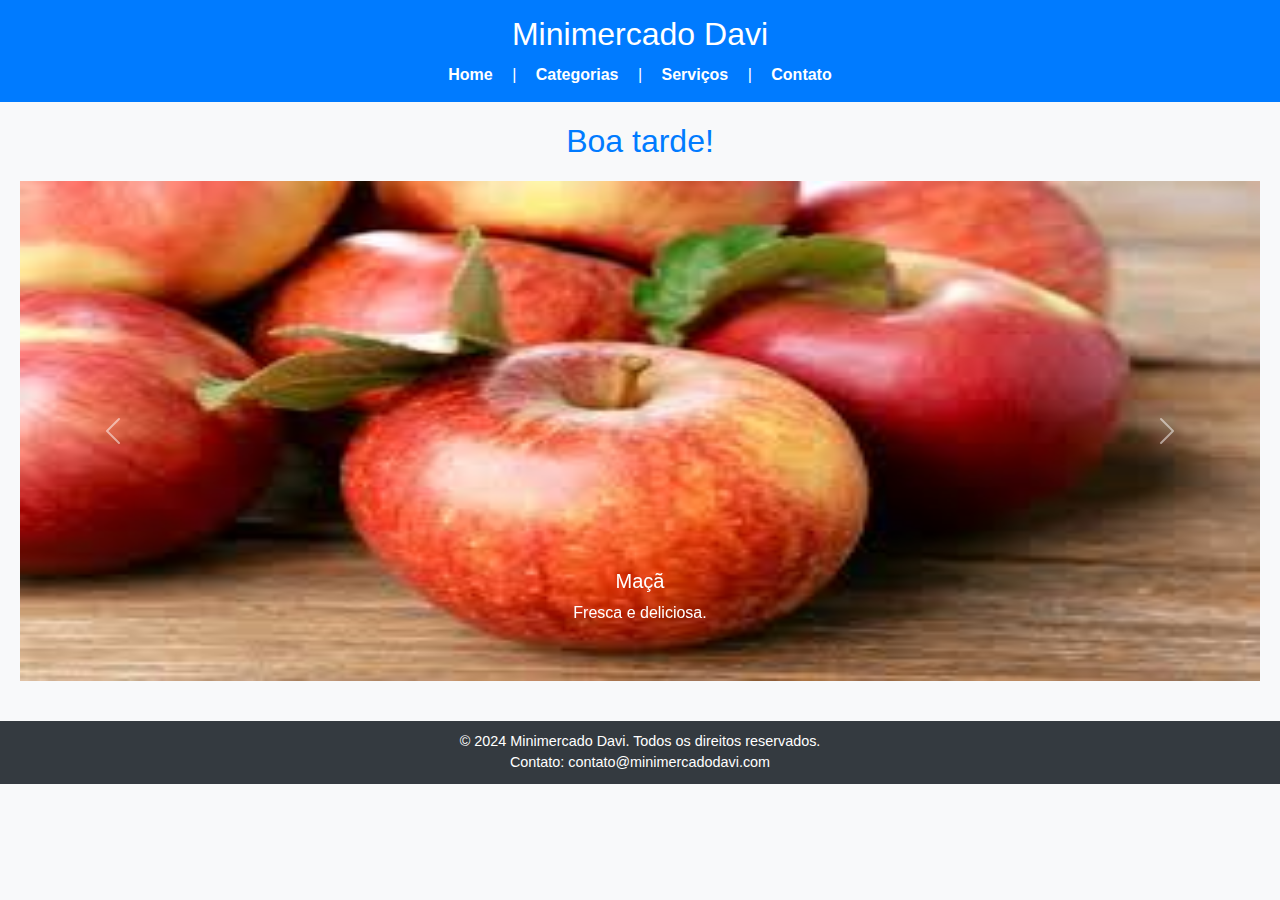
<file: index.html>
<!DOCTYPE html>
<html lang="pt-br">
<head>
  <meta charset="UTF-8">
  <meta name="viewport" content="width=device-width, initial-scale=1.0">
  <title>Minimercado Davi</title>
  <link href="https://cdn.jsdelivr.net/npm/bootstrap@5.3.0/dist/css/bootstrap.min.css" rel="stylesheet">
  <link rel="stylesheet" href="style.css">
</head>
<body>
  <header class="header">
    <h1>Minimercado Davi</h1>
    <nav>
      <a href="index.html">Home</a> | 
      <a href="categorias.html">Categorias</a> | 
      <a href="servicos.html">Serviços</a> | 
      <a href="contato.html">Contato</a>
    </nav>
  </header>

  <main>
    <h2 id="saudacao"></h2>
    <div id="carrosselProdutos" class="carousel slide" data-bs-ride="carousel">
      <div class="carousel-inner">
        <div class="carousel-item active">
          <img src="imagens/maca.jpg" width="500" height="500" class="d-block w-100" alt="Imagem de uma maçã">
          <div class="carousel-caption d-none d-md-block">
            <h5>Maçã</h5>
            <p>Fresca e deliciosa.</p>
          </div>
        </div>
        <div class="carousel-item">
          <img src="imagens/banana.jpg" width="500" height="500" class="d-block w-100" alt="Imagem de uma banana">
          <div class="carousel-caption d-none d-md-block">
            <h5>Banana</h5>
            <p>Rica em potássio.</p>
          </div>
        </div>
      </div>
      <button class="carousel-control-prev" type="button" data-bs-target="#carrosselProdutos" data-bs-slide="prev">
        <span class="carousel-control-prev-icon" aria-hidden="true"></span>
        <span class="visually-hidden">Anterior</span>
      </button>
      <button class="carousel-control-next" type="button" data-bs-target="#carrosselProdutos" data-bs-slide="next">
        <span class="carousel-control-next-icon" aria-hidden="true"></span>
        <span class="visually-hidden">Próximo</span>
      </button>
    </div>
  </main>

  <footer class="footer">
    <p>&copy; 2024 Minimercado Davi. Todos os direitos reservados.</p>
    <p>Contato: contato@minimercadodavi.com</p>
  </footer>
  <script src="https://cdn.jsdelivr.net/npm/bootstrap@5.3.0/dist/js/bootstrap.bundle.min.js"></script>
  <script src="jsscript.js"></script>
</body>
</html>
</file>
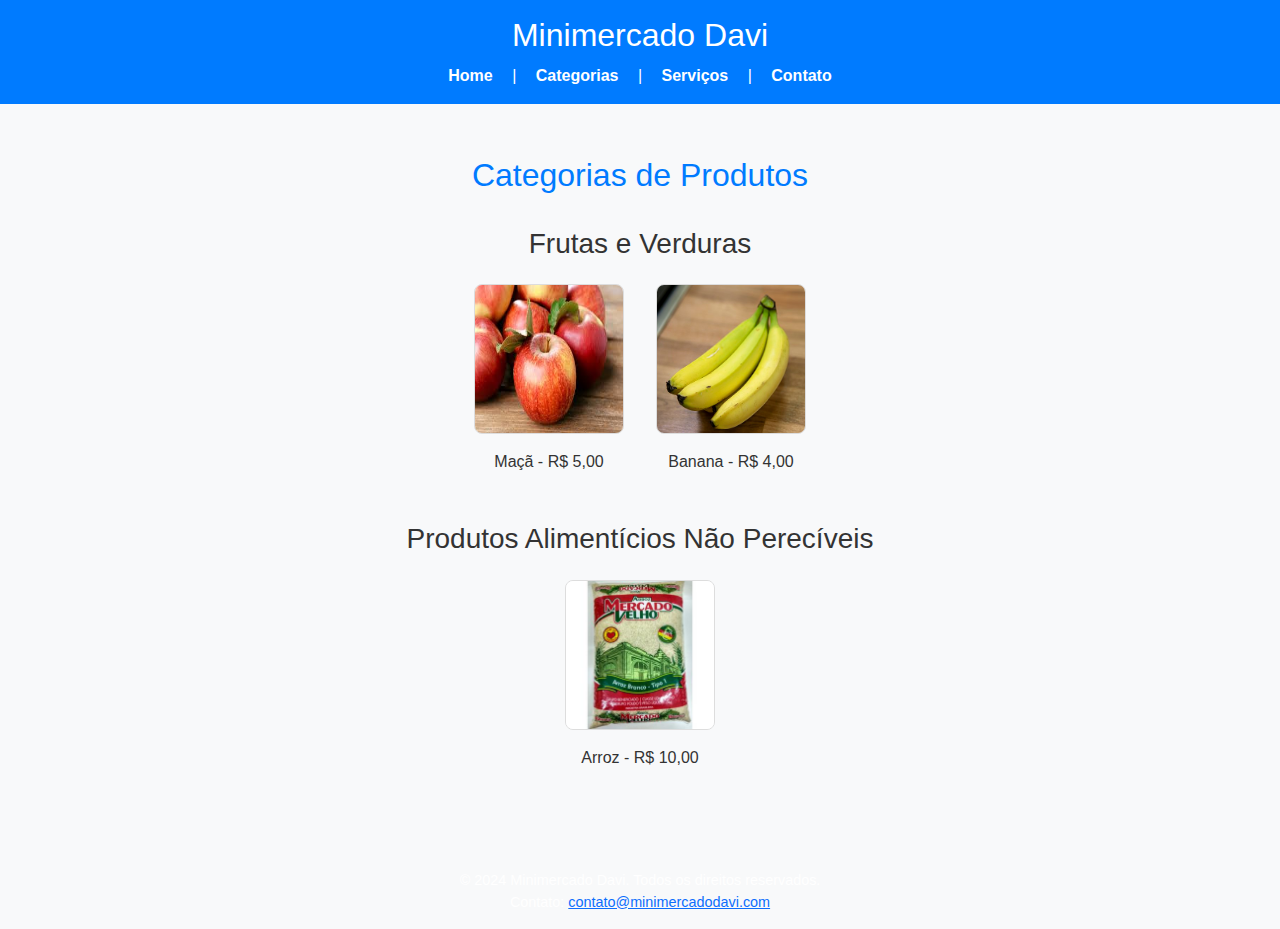
<file: categorias.html>
<!DOCTYPE html>
<html lang="pt-br">
<head>
  <meta charset="UTF-8">
  <meta name="viewport" content="width=device-width, initial-scale=1.0">
  <title>Categorias - Minimercado Davi</title>
  <link href="https://cdn.jsdelivr.net/npm/bootstrap@5.3.0/dist/css/bootstrap.min.css" rel="stylesheet">
  <link rel="stylesheet" href="style.css">
  <style>
    .header {
      background-color: #007bff; /* Azul */
      color: white; /* Texto branco */
      text-align: center;
      padding: 1rem 0;
    }
    .footer {
      text-align: center;
      background-color: #f8f9fa;
      padding: 1rem 0;
    }
    main {
      margin: 2rem auto;
      max-width: 800px;
      text-align: center;
    }
    section {
      margin: 2rem 0;
    }
    img {
      border: 1px solid #ddd;
      border-radius: 8px;
      margin: 1rem;
    }
    nav a {
      text-decoration: none;
      margin: 0 10px;
      color: white; /* Link branco no header */
    }
    nav a:hover {
      text-decoration: underline;
    }
  </style>
</head>
<body>
  <header class="header">
    <h1>Minimercado Davi</h1>
    <nav>
      <a href="index.html">Home</a> | 
      <a href="categorias.html">Categorias</a> | 
      <a href="servicos.html">Serviços</a> | 
      <a href="contato.html">Contato</a>
    </nav>
  </header>

  <main>
    <h2>Categorias de Produtos</h2>
    <section>
      <h3>Frutas e Verduras</h3>
      <div class="d-flex justify-content-center flex-wrap">
        <div class="text-center">
          <img src="imagens/maca.jpg" width="150" height="150" alt="Imagem de uma maçã">
          <p>Maçã - R$ 5,00</p>
        </div>
        <div class="text-center">
          <img src="imagens/banana.jpg" width="150" height="150" alt="Imagem de uma banana">
          <p>Banana - R$ 4,00</p>
        </div>
      </div>
    </section>

    <section>
      <h3>Produtos Alimentícios Não Perecíveis</h3>
      <div class="text-center">
        <img src="imagens/arroz.jpg" width="150" height="150" alt="Imagem de um pacote de arroz">
        <p>Arroz - R$ 10,00</p>
      </div>
    </section>
  </main>

  <footer class="footer">
    <p>&copy; 2024 Minimercado Davi. Todos os direitos reservados.</p>
    <p>Contato: <a href="mailto:contato@minimercadodavi.com">contato@minimercadodavi.com</a></p>
  </footer>

  <script src="https://cdn.jsdelivr.net/npm/bootstrap@5.3.0/dist/js/bootstrap.bundle.min.js"></script>
</body>
</html>
</file>
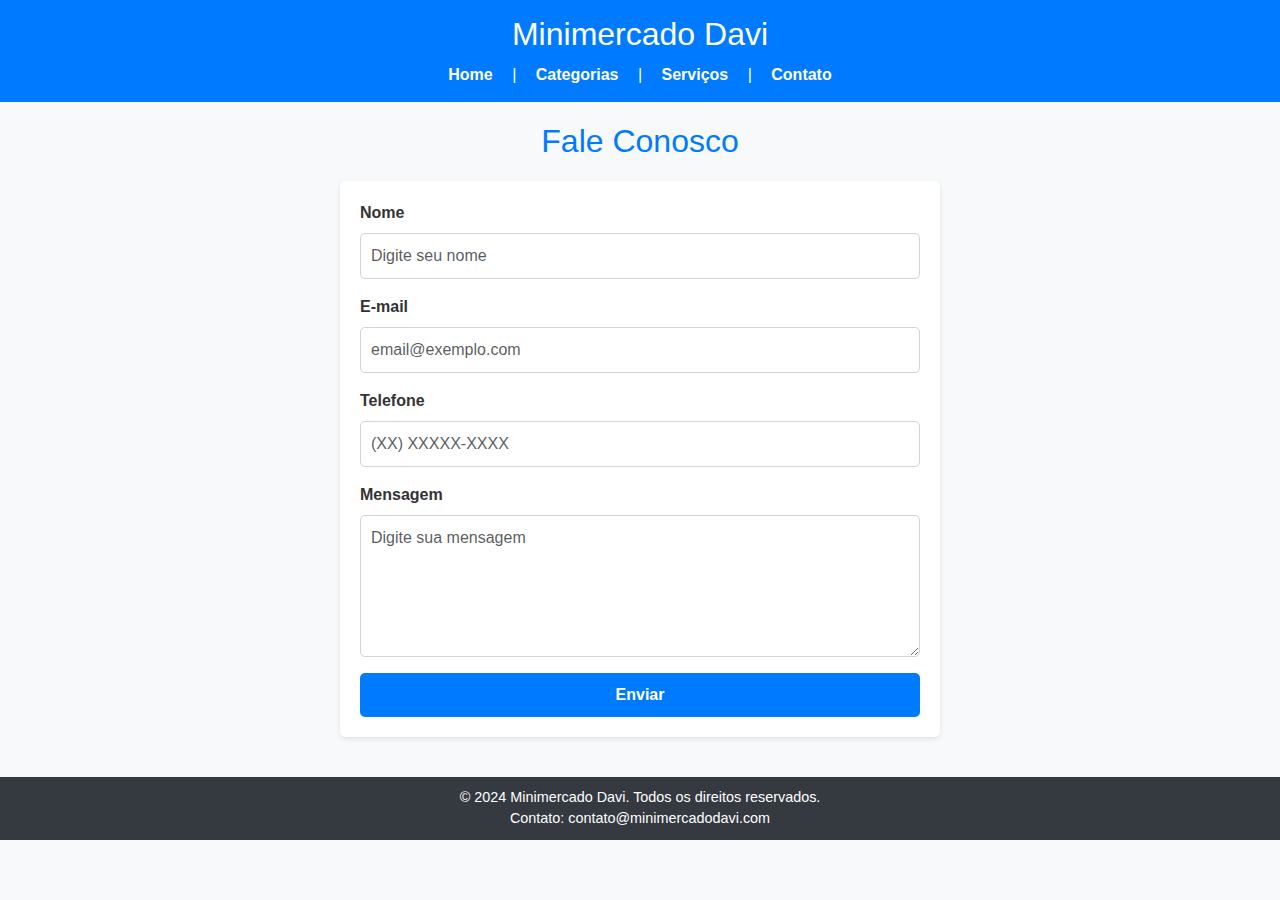
<file: contato.html>
<!DOCTYPE html>
<html lang="pt-br">
<head>
  <meta charset="UTF-8">
  <meta name="viewport" content="width=device-width, initial-scale=1.0">
  <title>Contato - Minimercado Davi</title>
  <link href="https://cdn.jsdelivr.net/npm/bootstrap@5.3.0/dist/css/bootstrap.min.css" rel="stylesheet">
  <link rel="stylesheet" href="style.css">
</head>
<body>
  <header class="header">
    <h1>Minimercado Davi</h1>
    <nav>
      <a href="index.html">Home</a> | 
      <a href="categorias.html">Categorias</a> | 
      <a href="servicos.html">Serviços</a> | 
      <a href="contato.html">Contato</a>
    </nav>
  </header>

  <main>
    <h2>Fale Conosco</h2>
    <form id="formContato" class="form-group">
      <div class="mb-3">
        <label for="nome" class="form-label">Nome</label>
        <input type="text" id="nome" class="form-control" placeholder="Digite seu nome" required>
      </div>
      <div class="mb-3">
        <label for="email" class="form-label">E-mail</label>
        <input type="email" id="email" class="form-control" placeholder="email@exemplo.com" required>
      </div>
      <div class="mb-3">
        <label for="telefone" class="form-label">Telefone</label>
        <input type="tel" id="telefone" class="form-control" placeholder="(XX) XXXXX-XXXX" required>
      </div>
      <div class="mb-3">
        <label for="mensagem" class="form-label">Mensagem</label>
        <textarea id="mensagem" class="form-control" placeholder="Digite sua mensagem" rows="5" required></textarea>
      </div>
      <button type="submit" class="btn btn-primary">Enviar</button>
    </form>
  </main>

  <footer class="footer">
    <p>&copy; 2024 Minimercado Davi. Todos os direitos reservados.</p>
    <p>Contato: contato@minimercadodavi.com</p>
  </footer>

  <script src="https://cdn.jsdelivr.net/npm/bootstrap@5.3.0/dist/js/bootstrap.bundle.min.js"></script>
  <script src="jsscript.js"></script>
</body>
</html>
</file>
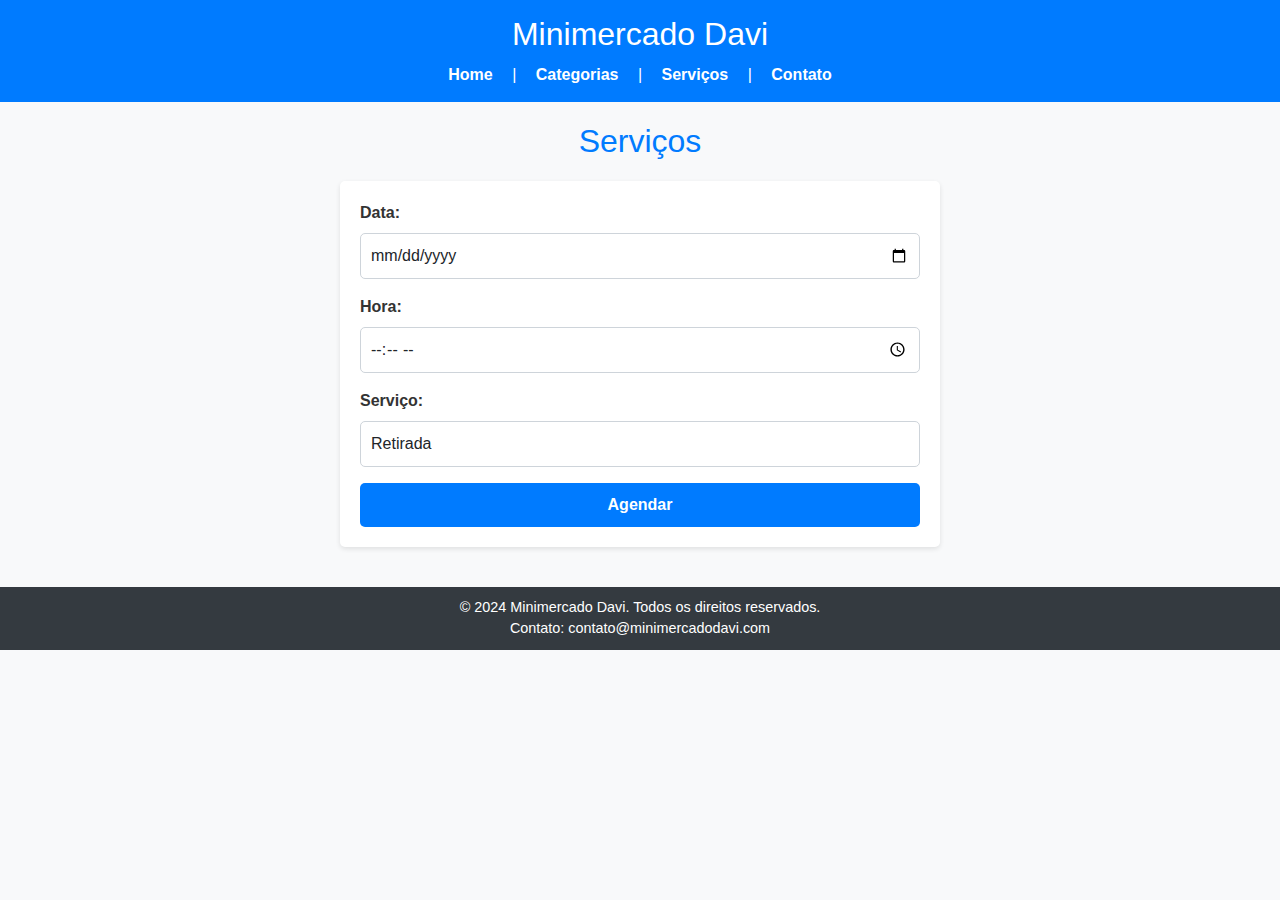
<file: servicos.html>
<!DOCTYPE html>
<html lang="pt-br">
<head>
  <meta charset="UTF-8">
  <meta name="viewport" content="width=device-width, initial-scale=1.0">
  <title>Serviços - Minimercado Davi</title>
  <link href="https://cdn.jsdelivr.net/npm/bootstrap@5.3.0/dist/css/bootstrap.min.css" rel="stylesheet">
  <link rel="stylesheet" href="style.css">
</head>
<body>
  <header class="header">
    <h1>Minimercado Davi</h1>
    <nav>
      <a href="index.html">Home</a> | 
      <a href="categorias.html">Categorias</a> | 
      <a href="servicos.html">Serviços</a> | 
      <a href="contato.html">Contato</a>
    </nav>
  </header>

  <main>
    <h2>Serviços</h2>
    <form id="formAgendamento" class="form-group">
      <div class="mb-3">
        <label for="data" class="form-label">Data:</label>
        <input type="date" id="data" name="data" class="form-control" required>
      </div>
      <div class="mb-3">
        <label for="hora" class="form-label">Hora:</label>
        <input type="time" id="hora" name="hora" class="form-control" required>
      </div>
      <div class="mb-3">
        <label for="servico" class="form-label">Serviço:</label>
        <select id="servico" name="servico" class="form-control">
          <option value="retirada">Retirada</option>
          <option value="entrega">Entrega</option>
        </select>
      </div>
      <button type="submit" class="btn btn-primary">Agendar</button>
    </form>
  </main>

  <footer class="footer">
    <p>&copy; 2024 Minimercado Davi. Todos os direitos reservados.</p>
    <p>Contato: contato@minimercadodavi.com</p>
  </footer>
</body>
</html>
</file>
<file: style.css>
/* Estilo geral */
body {
  font-family: Arial, sans-serif;
  background-color: #f8f9fa;
  color: #333;
  margin: 0;
  padding: 0;
}

header {
  background-color: #007bff;
  color: #fff;
  padding: 15px 20px;
  text-align: center;
}

header h1 {
  margin: 0;
  font-size: 2rem;
}

header nav {
  margin-top: 10px;
}

header nav a {
  color: #fff;
  text-decoration: none;
  margin: 0 15px;
  font-weight: bold;
}

header nav a:hover {
  text-decoration: underline;
}

/* Estilo do formulário */
main {
  padding: 20px;
}

h2 {
  text-align: center;
  color: #007bff;
  margin-bottom: 20px;
}

form {
  max-width: 600px;
  margin: 0 auto;
  background: #fff;
  padding: 20px;
  border-radius: 5px;
  box-shadow: 0 2px 5px rgba(0, 0, 0, 0.1);
}

.form-label {
  font-weight: bold;
}

.form-control {
  border: 1px solid #ced4da;
  border-radius: 5px;
  padding: 10px;
}

button[type="submit"] {
  display: block;
  width: 100%;
  padding: 10px;
  background-color: #007bff;
  color: #fff;
  border: none;
  border-radius: 5px;
  font-size: 1rem;
  font-weight: bold;
  cursor: pointer;
}

button[type="submit"]:hover {
  background-color: #0056b3;
}

/* Rodapé */
footer {
  background-color: #343a40;
  color: #fff;
  text-align: center;
  padding: 10px 0;
  margin-top: 20px;
  font-size: 0.9rem;
}

footer p {
  margin: 0;
}

/* Responsividade */
@media (max-width: 768px) {
  header nav a {
    display: block;
    margin: 5px 0;
  }

  form {
    padding: 15px;
  }
}
</file>
